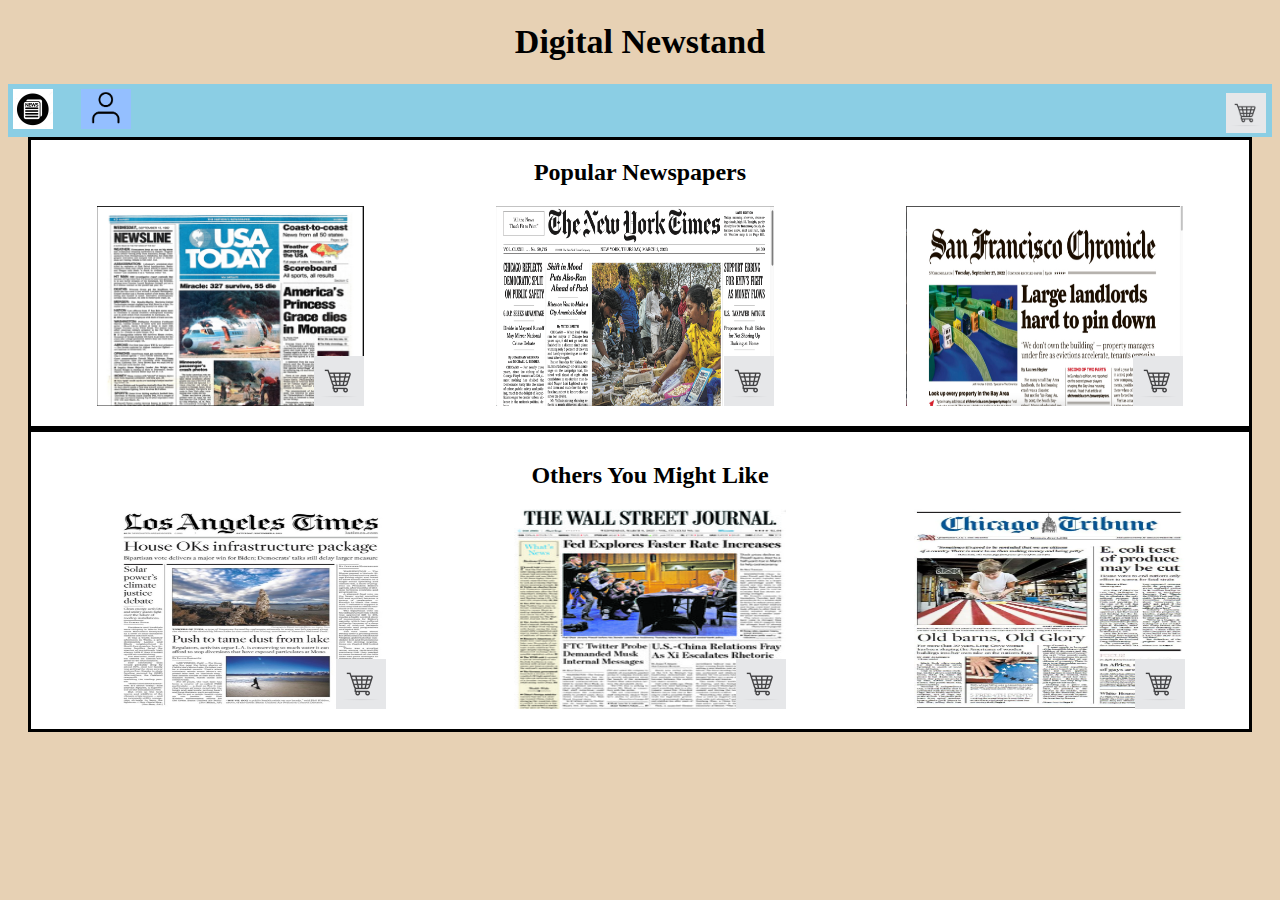
<file: index.html>
<!DOCTYPE html>
<html lang="en">
  <head>
    <meta charset="utf-8"/>
    <link rel="stylesheet" type="text/css"
    href="index.css" media="screen and
    (min-width:1000px)"/>
    <title> Digital Newstand </title>

  <body>
      <header>
         
          <h1> Digital Newstand </h1>
          </header>
          <nav class="nav-bar">
            <div class="nav-link">
                <a href="index.html"><img id="news" src= "rsc/news.jpg" height = 40px width = 40px alt = "News"></a>
                <a href="cart.html"><img id="cart" src= "rsc/cart.jpg" height = 40px width = 40px alt = "Cart"></a>
                <a href="account.html"><img id="account" src= "rsc/account.jpg" height = 40px width = 50px alt = "News"></a>
            </div>

            </nav>
     
      <div class="main-container">

<div class="ForYou">
 
    <div class = "titlerow">
        <h2>Popular Newspapers</h2>
    </div>

  <div class = "paperrow">
        <div class ="Paper1">
            <a href="https://www.usatoday.com"><img id="p1" src= "rsc/Paper1.png" height = "200" width = 100% alt = ""></a></img>
            <button type = "button" onclick="addp1()">
            <img id="addtocart" src = "rsc/cart.jpg" height="50" width="50" alt="cart"></img>
        </button>
        
        </div>
        <div class ="Paper2">
            <a href="https://www.nytimes.com/section/todayspaper"></a><img id="p2" src= "rsc/NYTimes.png" height = "200" width = 100% alt = "NYTimes">
            <button type = "button" onclick="Javascript:addp2()">
            <img id="addtocart" src = "rsc/cart.jpg" height="50" width="50" alt="cart"></img>
        </button>
        </div>
        <div class ="Paper3">
            <a href="https://www.sfchronicle.com/todaysfrontpage/"><img id="p3" src= "rsc/SF.png" height = "200" width = 100% alt = "SF"></a>
            <button type = "button" onclick="Javascript:addp3()">
            <img id="addtocart" src = "rsc/cart.jpg" height="50" width="50" alt="cart"></img>
        </button>
        </div>
        
   </div>

</div>

<div class="Popular">
    <div class = "titlerow">
        <h2>Others You Might Like</h2>
    </div>
        <div class = "paperrow">
    <div class ="Paper4">
        <a href="https://enewspaper.latimes.com/desktop/latimes/default.aspx?pubid=50435180-e58e-48b5-8e0c-236bf740270e"><img id="p4" src= "rsc/LA.jpg" height = "200" width = 100% alt = "LA"></a>
        <button type = "button" onclick="Javascript:addp4()">
        <img id="addtocart" src = "rsc/cart.jpg" height="50" width="50" alt="cart"></img>
        </button>
    </div>
    <div class ="Paper5"> 
        <a href = "https://www.wsj.com/print-edition/20230308/frontpage"><img id="p5" src= "rsc/WSJ.jpg" height = "200" width = 100% alt = "WSJ"></a>
        <button type = "button" onclick="Javascript:addp5()">
        <img id="addtocart" src = "rsc/cart.jpg" height="50" width="50" alt="cart"></img>
        </button>
    </div>
    <div class ="Paper6">
        <a href="https://www.chicagotribune.com/bal-frontpagegraphic-graphic.html"></a><img id="p6" src= "rsc/CHI.png" height = "200" width = 100% alt = "CHI">
        <button type = "button" onclick="Javascript:addp6()">
        <img id="addtocart" src = "rsc/cart.jpg" height="50" width="50" alt="cart"></img>
        </button>
    </div>
</div>
</div>
</body>
<script
    type="text/javascript"
    src="./index.js"></script>
</head>
</file>
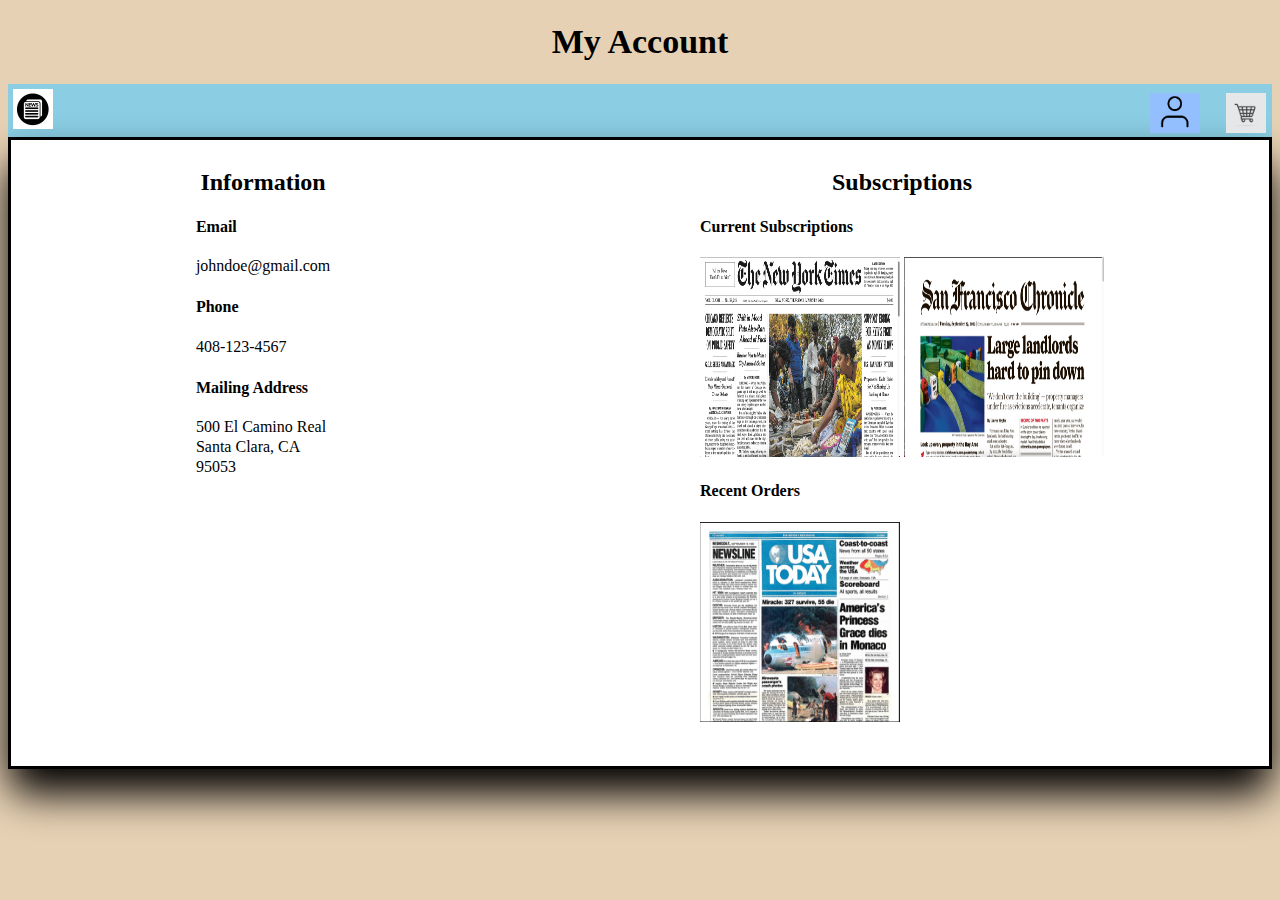
<file: account.html>
<!DOCTYPE html>
<html lang="en">
    <head>
        <meta charset="utf-8"/>
        <link rel="stylesheet" type="text/css"
        href="account.css" media="screen and
        (min-width:1000px)"/>
    </head> 
    <body>
        <title> My Account </title>
        <header>
          <h1> My Account </h1>
        </header>
          <nav class="nav-bar">
            <div class="nav-link">
                <a href="index.html"><img id="news" src= "rsc/news.jpg" height = 40px width = 40px alt = "News"></a>
                <a href="cart.html"><img id="cart" src= "rsc/cart.jpg" height = 40px width = 40px alt = "News"></a>
                <a href="account.html"><img id="account" src= "rsc/account.jpg" height = 40px width = 50px alt = "News"></a>
            </div>
        </nav>
        <div class="main-container">
            <div class="Popular">
                <div>
                    <div class = "titlerow">
                        <h2>Information</h2>
                    </div>                    
                    <div>
                        <div class="data">
                            <h4>Email</h4>
                            <div class="info">johndoe@gmail.com</div>
                        </div>
                        <div class="data">
                            <h4>Phone</h4>
                            <div class="info">408-123-4567</div>
                        </div>
                        <div class="data">
                            <h4>Mailing Address</h4>
                            <div class="info">500 El Camino Real</div>
                            <div class="info">Santa Clara, CA</div>
                            <div class="info">95053</div>
                        </div>
                    </div>
                </div>
              <div class="spacer">
              </div>
              <div>
                <div class = "titlerow">
                    <h2>Subscriptions</h2>
                </div>
                    <div>
                         <div class="data">
                            <h4>Current Subscriptions</h4>
                            <div class ="Paper1">
                                <a href="https://www.nytimes.com/section/todayspaper"></a><img id="p2" src= "rsc/NYTimes.png" height = "200" width = 100% alt = "NYTimes">
                            </div>
                            <div class ="Paper2">
                                <a href="https://www.sfchronicle.com/todaysfrontpage/"><img id="p3" src= "rsc/SF.png" height = "200" width = 100% alt = "SF"></a>
                            </div>
                         </div>
                           <h4>Recent Orders</h4>
                           <div class ="Paper1">
                            <a href="https://www.usatoday.com"><img id="p1" src= "rsc/Paper1.png" height = "200" width = 100% alt = ""></a></img>
                        </div>
                        <div class="spacer">
                    </div>
                </div>
            </div>
        </div>
    </body>
 </html>
</file>
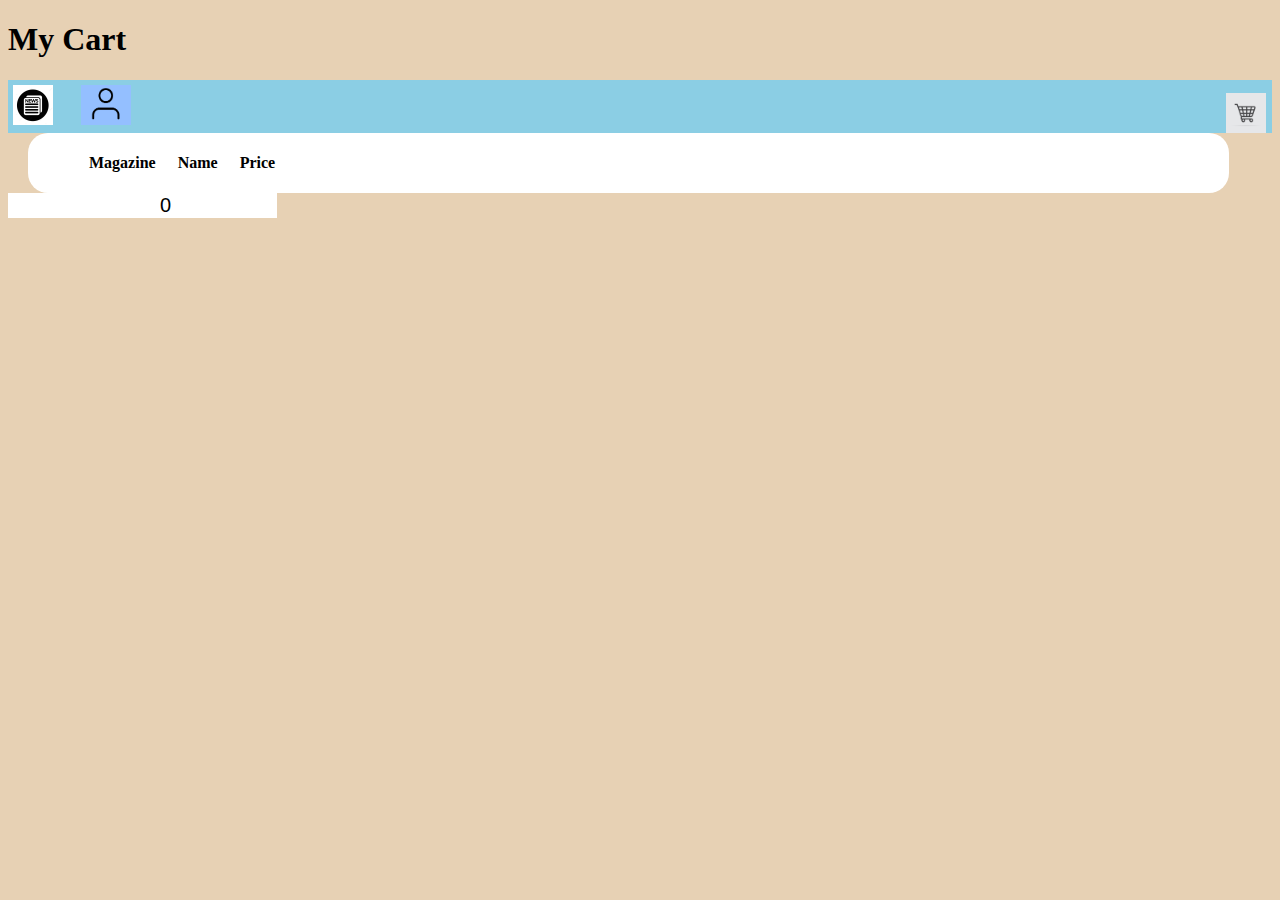
<file: cart.html>
<!DOCTYPE html>
<html lang="en">
  <head>
    <script
    type="text/javascript"
    src="jquery-3.6.4.min.js"></script>

    <meta charset="utf-8"/>
    <link rel="stylesheet" type="text/css"
    href="cart.css" media="screen and
    (min-width:1000px)"/>
    <title> My Cart </title>

<body onload="JavaScript:maketable()">
      <header>
         
          <h1> My Cart</h1>
          </header>
          <nav class="nav-bar">
            <div class="nav-link">
                <a href="index.html"><img id="news" src= "rsc/news.jpg" height = 40px width = 40px alt = "News"></a>
                <a href="cart.html"><img id="cart" src= "rsc/cart.jpg" height = 40px width = 40px alt = "News"></a>
                <a href="account.html"><img id="account" src= "rsc/account.jpg" height = 40px width = 50px alt = "News"></a>
            </div>

            </nav>

      <div class="main-container">
        <table id = "shopping-cart">
            <table>
                <thead>
                    <th scope="col"> Magazine</th>
                    <th scope="col"> Name</th>
                    <th scope="col"> Price</th>
                </thead>
                <tbody id = "tablebody">
                   
                </tbody>
            </table>
            
        </div>
        <input type="number" id="n" value="0" step="1" />

        <script type="text/javascript">//<![CDATA[


            $(":input").bind('keyup mouseup', function () {
                var total = document.getElementById("n").value * 9.99;      
                document.getElementById('total').innerHTML = total;     
});

</script>        
    </div>
    <script
    type="text/javascript"
    src="cart.js"></script>
</body>
</head>
</file>
<file: index.css>
/* CSS File for Information Page for wide screen*/


p{
    text-align: center;
    
}

.ForYou{
    outline: 5px black;
    border-style:solid;
    background-color: white;
    display: flex;
    flex-wrap:wrap;
    width: 100%;
    justify-content: space-evenly;
}

.Popular{
    outline: 5px black;
    border-style:solid;
    padding-top: 10px;
    padding-left: 20px;
    background-color: white;
    display: flex;
    flex-wrap:wrap;
    width: 100%;
    justify-content: space-evenly;
}

.main-container{
    
    margin-left: 20px;
    margin-right: 20px;
    background-color: white;
    display: flex;
    flex-wrap: wrap;
}

#addtocart{
    position:absolute;
    right: 0;
    display:block;
    bottom: 0px;
}
img:hover{
    filter: brightness(50%);
}
body{
    background-color: rgb(231, 209, 180);
    
}

h1{
    text-align: center;
    font-size: 34px;
}

h2{
    text-align: center;
    font-size: 24px;
}

.paperrow{
    width:100%;
    display:flex;
    flex-wrap: none;
    justify-content: space-around;
    padding-bottom: 20px;
}
.Paper1{
    position: relative;
  
    display: inline-block;
    width: 70px;
    height: 200px;
    background-color: grey;
    flex-grow: 0.2;
    
}
#p1{
    height: 100%;
    position: relative;
}
.Paper2{
   
    position: relative;
    display: inline-block;
    width: 80px;
    height: 200px;
    background-color: grey;
    flex-grow: 0.2;
}
#p2{
    height: 100%;
    position: relative;
}

.Paper3{
    position: relative;
    display: inline-block;
    width: 80px;
    height: 200px;
    background-color: grey;
    flex-grow: 0.2;
}

#p3{
    height: 100%;
    position: relative;
}
.Paper4{
    position: relative;
    display: inline-block;
    width: 80px;
    height: 200px;
    background-color: grey;
    flex-grow: 0.2;
}

#p4{
    height: 100%;
    position: relative;
}

.Paper5{
    position: relative;
    display: inline-block;
    width: 80px;
    height: 200px;
    background-color: grey;
    flex-grow: 0.2;
}

#p5{
    height: 100%;
    position: relative;
}

.Paper6{
    position: relative;
    display: inline-block;
    width: 80px;
    height: 200px;
    background-color: grey;
    flex-grow: 0.2;
}

#p6{
    height: 100%;
    position: relative;
}

.nav-bar {
  display: block;
  overflow: hidden;
  background-color: rgb(139, 206, 228);
  margin: 0 auto;
  width: 100%;
  height: auto;
  
}


.nav-link a {
  display: inline-block;
  text-decoration: none;
  font-family: sans-serif;
  font-size: 14px;
  color: #ffffff;
  padding: 5px 5px;
}

#news{
    display: relative;
    left: 0;
}
#cart{
    position: absolute;
    right: 14px;
    top: 93px;
}
input{
    position: absolute;
    font-size: 15px;
    background-color: red;
    border: none;
    width:10px;
    top: 15%;
    font-weight: bold;
    right: 30%;
}
.circle{
    position: absolute;
 
    border-radius: 50%;
    width: 12px;
    right: 0;
    top: 10%;
    height: 12px;
    padding: 10px;
    background: #fff;
    border: 3px solid #000;
    color: #000;
    background-color: red;
    text-align:center;
    font: 12px Arial, sans-serif;
}
button{
    border:none;
    background: none;

}
</file>
<file: account.css>
p{
    text-align: center;
    
}

.ForYou{
    outline: 5px black;
    border-style:solid;
    background-color: white;
    display: flex;
    flex-wrap:wrap;
    width: 100%;
    justify-content: space-evenly;
}

.Popular{
    outline: 5px black;
    border-style:solid;
    padding-top: 10px;
    padding-left: 20px;
    background-color: white;
    display: flex;
    flex-wrap:wrap;
    width: 100%;
    justify-content: space-evenly;
}

.main-container{
    background-color: white;
    display: flex;
    width:100%;
    flex-wrap: wrap;
    border-radius: 20px;
    box-shadow: 0px 25px 40px;
}
table,th,td{
    border: 2px black;
    border-spacing: 30px;
}
body{
    background-color: rgb(231, 209, 180);
    
}

h1{
    text-align: center;
    font-size: 34px;
}

h2{
    text-align: center;
    font-size: 24px;
}


.nav-bar {
  display: block;
  overflow: hidden;
  background-color: rgb(139, 206, 228);
  margin: 0 auto;
  width: 100%;
  height: auto;
  
}


.nav-link a {
  display: inline-block;
  text-decoration: none;
  font-family: sans-serif;
  font-size: 14px;
  color: #ffffff;
  padding: 5px 5px;
}

#news{
    display: relative;
    left: 0;
}
#cart{
    position: absolute;
    right: 14px;
    top: 93px;
}
#account{
    position: absolute;
    right: 80px;
    top: 93px;
}

.paperrow{
    width:100%;
    display:flex;
    flex-wrap: none;
    justify-content: space-around;
    padding-bottom: 20px;
}
.Paper1{
    position: relative;
    display: inline-block;
    width: 200px;
    height: 200px;
    background-color: grey;
    flex-grow: 0.2;
    
}
.Paper2{
    position: relative;
    display: inline-block;
    width: 200px;
    height: 200px;
    background-color: grey;
    flex-grow: 0.2;
}
.Paper3{
    position: relative;
    display: inline-block;
    width: 200px;
    height: 200px;
    background-color: grey;
    flex-grow: 0.2;
}
.spacer{
    padding: 20px;
}
.info{
    text-align: left;
    padding-bottom: 2px;
}
</file>
<file: cart.css>
p{
    text-align: center;
    font-size: 20px;
}

.taxes{
    text-align:left;
    font-size: 20px;

}

#coupon{
    position: relative;
    vertical-align: left;
    width: 500px;
}

h2{
    text-align: center;
    vertical-align: middle;
}
#checkout{
    position: relative;
    width: 300px;
    height: 150px;
    left: 100px;
    background-color: yellow;
}


.main-container{
    display: flex;
    margin-left: 20px;
    margin-right: 20px;
    background-color: white;
    
    width:95%;
    border-radius: 20px;
    
}

input{
    border: white;
    font-size: 20px;
    text-indent: 150px;

}
.checkout{
    outline:5px black;
    border-style:solid;
    flex: 1;
    height: 600px;
    
}

.price{
    padding-top: 50px;
}

table{
    border: 2px black;
    border-spacing: 20px;
   
}
.tbl{
    flex: 0.2;
}
td{
    vertical-align: middle;
}
body{
    background-color: rgb(231, 209, 180);
    
}


.nav-bar {
  display: block;
  overflow: hidden;
  background-color: rgb(139, 206, 228);
  margin: 0 auto;
  width: 100%;
  height: auto;
  
}


.nav-link a {
  display: inline-block;
  text-decoration: none;
  font-family: sans-serif;
  font-size: 14px;
  color: #ffffff;
  padding: 5px 5px;
}

#news{
    display: relative;
    left: 0;
}
#cart{
    position: absolute;
    right: 14px;
    top: 93px;
}
</file>
